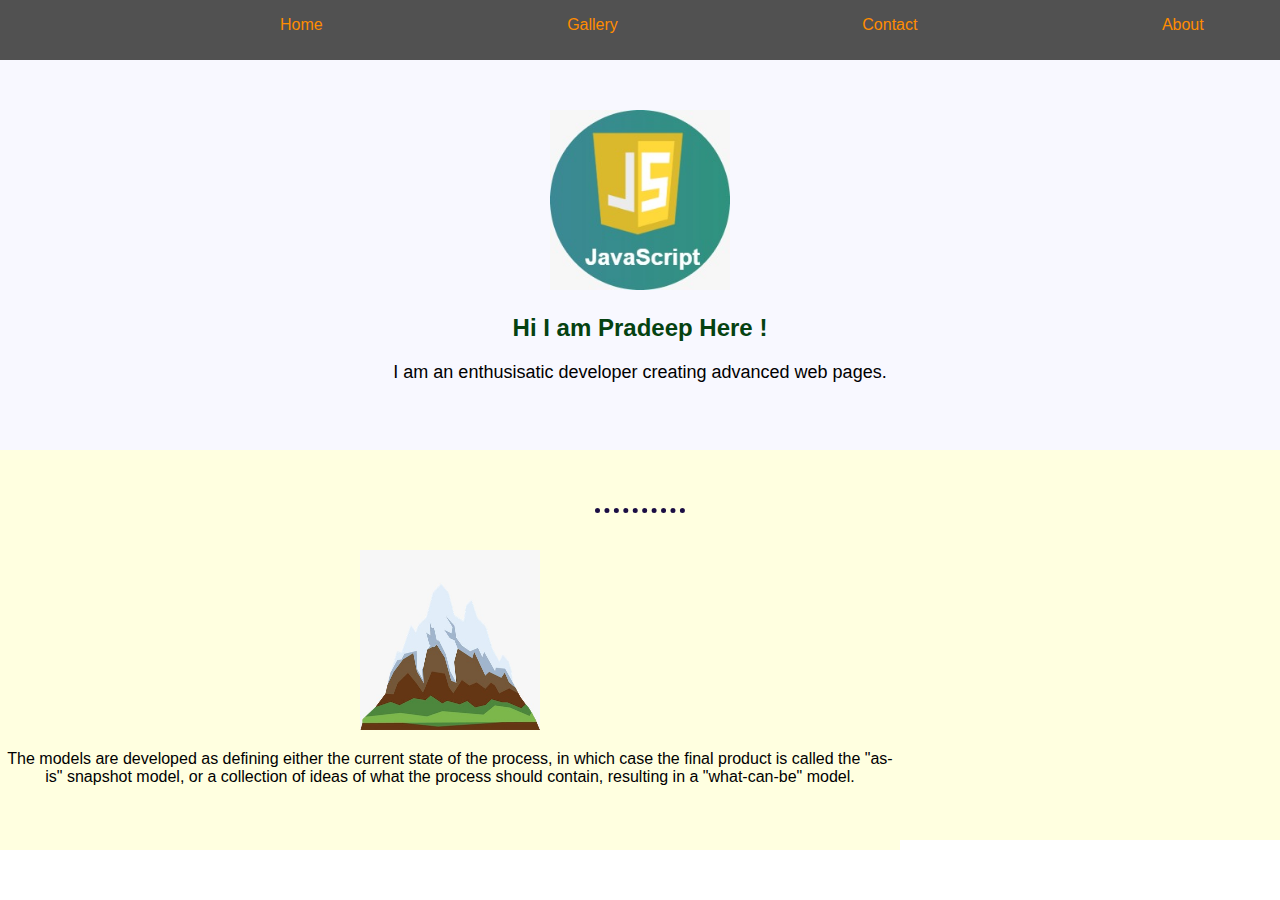
<file: index.html>
<!DOCTYPE html>
<html lang="en">
<head>
    <meta charset="UTF-8">
    <meta http-equiv="X-UA-Compatible" content="IE=edge">
    <meta name="viewport" content="width=device-width, initial-scale=1.0">
    <link rel="Stylesheet" href="style.css">
    <title>My Website</title>

</head>
<body>
    <header id="navbar">
        <nav id="navigation">
            <ul>
                <li><a href="#"> Home </a></li>
                <li><a href="#"> Gallery </a></li>
                <li><a href="#"> Contact </a></li>
                <li><a href="#"> About </a></li>
            </ul>
        </nav> 
    </header>
<section>
    <div id="Content1">
        <img src="jscript.jpg" alt="Logo" width="180px" height="180px">
        <h2 style="color: rgb(5, 66, 17);"> Hi I am Pradeep Here !</h2>
        <p id="para1"> I am an enthusisatic developer creating advanced web pages.</p>
    </div>
</section>
<section style="background-color: lightyellow;">    
<div id="Secondcontent">
    <img class="image" src="Mountain.jpg" alt="Mountain logo" width="180px" height="180px">
    <p> The models are developed as defining either the current state of the process, in which case the final product is called the "as-is" snapshot model, or a collection of ideas of what the process should contain, resulting in a "what-can-be" model. </p>
</div>
<hr class="hr1">
</section>
</div>
    
</body>
</html>
</file>
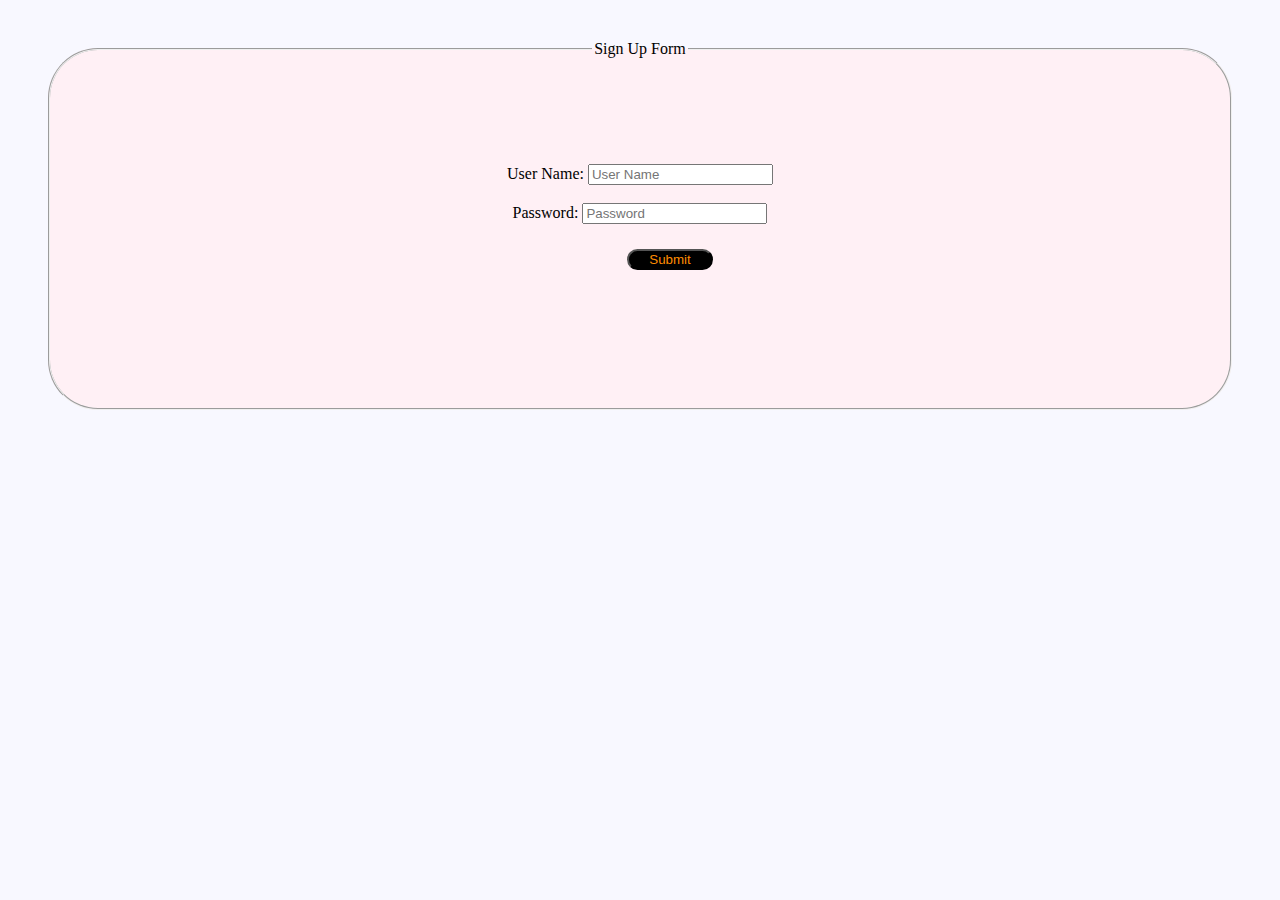
<file: Project1.html>
<!DOCTYPE html>
<html>
<head>
	<meta charset="utf-8">
	<meta name="viewport" content="width=device-width, initial-scale=1">
	<title> Sign In Page </title>

<style type="text/css">

body
{
 background-color:ghostwhite;	
}	

fieldset
{
 border-radius: 50px;	
 background-color: lavenderblush;	
 margin: 40px;	
 height: 350px;
 text-align: center;	
}	

#signData
{
 margin-top: 80px;	
 padding-block: 20px;
}

#lnk
{
text-decoration: none;
text-shadow: 20px;
color: darkorange;	
}

#Submit
{	
 margin-top: 25px;
 margin-left: 60px;	
}

#sbmt
{
 background-color: black;
 border-radius: 85px;
 padding-inline: 20px;
 transition: 0.9s;	
}


</style>	
</head>
<body>

<div id="signUp">
 <fieldset>
 <legend title="Signup Form" > Sign Up Form </legend>
 <div id="signData">
 	<label>User Name: 
 	<input type="text" placeholder="User Name"> </input>
    </label>

    <br>
    <br>
    
 <div id="SignData">
 	<label>Password:
    <input type="Password" placeholder="Password"> </input>
 	</label>

 <div id="Submit">
 	<button id="sbmt"><a id="lnk" href="#"> Submit</a></button>

 </div>	
 </div>    
 </div>
 </fieldset>
 






</div>

 
  	

</body>
</html>
</file>
<file: style.css>
body
{
font-family: 'Trebuchet MS', 'Lucida Sans Unicode', 'Lucida Grande', 'Lucida Sans', Arial, sans-serif;        
margin: 0%;   
}

#navbar
{
 height: 60px;   
 background-color: rgba(0, 0, 0, 0.684);  
 color: darkorange;  
}

#navigation
{
display: inline-block
}
nav li
{        
list-style-type: none;
display: inline-block;
padding-inline-start: 240px;
}
a
{
 text-decoration-line: none;   
 color: darkorange


}
a:hover
{    
background-color: rgb(55, 8, 60);  
border-radius: 80px;
padding-inline: 20px;
transition: 0.9s;
}
section
{
background-color: ghostwhite;
height: 340px;
width: 100%;
text-align: center;
padding-top: 50px;
}   
#para1
{
font-size: 18px;
} 
#Secondcontent
{
background-color:lightyellow;
height: 300px;
width: 100%;
padding-top: 50px;  
position: absolute;
right: 380px;
max-width: fit-content;   
} 

hr
{
border-style: none;
border-top-style: dotted;
border-color: rgb(26, 13, 67);
border-width: 5px;
width: 90px;    
}
.hr1
{
position: relative;
left: 0px;    
}
</file>
